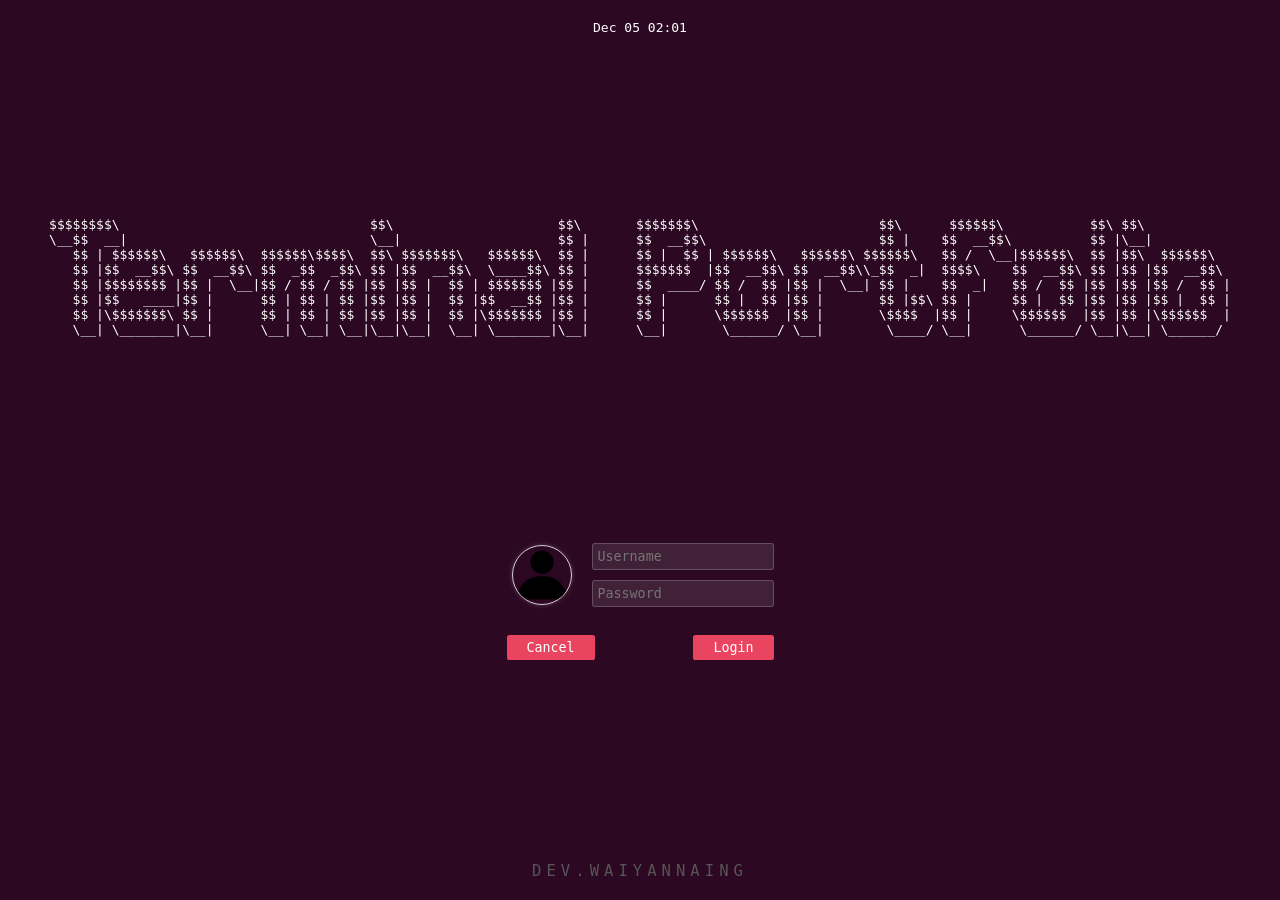
<file: index.html>
<!DOCTYPE html>
<html lang="en">
<head>
    <meta charset="UTF-8">
    <meta name="viewport" content="width=device-width, initial-scale=1.0">
    <title>WaiYanNaing|Terminal</title>
    <link rel="stylesheet" href="login.css">
    <link rel="icon" type="image/" href="img/pixelated-pf.png">
</head>
<body>
    <main>
        <div class="clock" id="clock-box"></div>
        <div class="ascii-container">
        <pre class="ascii-art">
$$$$$$$$\                                $$\                     $$\       $$$$$$$\                       $$\      $$$$$$\           $$\ $$\           
\__$$  __|                               \__|                    $$ |      $$  __$$\                      $$ |    $$  __$$\          $$ |\__|          
   $$ | $$$$$$\   $$$$$$\  $$$$$$\$$$$\  $$\ $$$$$$$\   $$$$$$\  $$ |      $$ |  $$ | $$$$$$\   $$$$$$\ $$$$$$\   $$ /  \__|$$$$$$\  $$ |$$\  $$$$$$\  
   $$ |$$  __$$\ $$  __$$\ $$  _$$  _$$\ $$ |$$  __$$\  \____$$\ $$ |      $$$$$$$  |$$  __$$\ $$  __$$\\_$$  _|  $$$$\    $$  __$$\ $$ |$$ |$$  __$$\ 
   $$ |$$$$$$$$ |$$ |  \__|$$ / $$ / $$ |$$ |$$ |  $$ | $$$$$$$ |$$ |      $$  ____/ $$ /  $$ |$$ |  \__| $$ |    $$  _|   $$ /  $$ |$$ |$$ |$$ /  $$ |
   $$ |$$   ____|$$ |      $$ | $$ | $$ |$$ |$$ |  $$ |$$  __$$ |$$ |      $$ |      $$ |  $$ |$$ |       $$ |$$\ $$ |     $$ |  $$ |$$ |$$ |$$ |  $$ |
   $$ |\$$$$$$$\ $$ |      $$ | $$ | $$ |$$ |$$ |  $$ |\$$$$$$$ |$$ |      $$ |      \$$$$$$  |$$ |       \$$$$  |$$ |     \$$$$$$  |$$ |$$ |\$$$$$$  |
   \__| \_______|\__|      \__| \__| \__|\__|\__|  \__| \_______|\__|      \__|       \______/ \__|        \____/ \__|      \______/ \__|\__| \______/ 
</pre>
        </div>
        <div class="login-form">
            <div class="upper-section">
                <div class="pf-box">
                    <img src="img/login-pf.png" alt="pf-img" class="pf-img">
                </div>
                <div class="input-container">
                    <input type="text" id="username" placeholder="Username" autofocus>
                    <input type="password" id="password" placeholder="Password">
                </div>
            </div>
            <div id="alert-box" class="alert-box" style="display: none;"></div>
            <div class="lower-section">
                <button onclick="window.location.reload()">Cancel</button>
                <button onclick="handleLogin()">Login</button>
            </div>
        </div>
        <div class="heroName">Dev.WaiYanNaing </div>
    </main>
    <script src="login.js"></script>
</body>
</html>
</file>
<file: login.css>
* {
    padding: 0;
    margin: 0;
    box-sizing: border-box;
    font-family: monospace;
}

body { 
    background-color: #2C0822;
    display: flex;
    align-items: center;
    justify-content: center;
    height: 100vh;
}

main{
    width: 90%;
    width: 500px;
    display: flex;
    flex-direction: column;
    justify-content: space-between;
    align-items: center;
    min-height: 100vh;
    padding: 20px 0;
}

.ascii-art {
    color: #ffffff;
    text-align: center;
    white-space: pre;
    overflow-x: hidden;
}

.login-form {
    display: flex;
    flex-direction: column;
    padding: 20px;
}

.pf-box {
    display: flex;
    align-items: center;
    justify-content: center;
    padding: 5px;
}

.pf-img {
    width: 60px;
    height: 60px;
    border-radius: 50%;
    object-fit: cover;
    border: 1px solid rgba(255, 255, 255, 0.8); 
    box-shadow: 0 0 5px rgba(255, 255, 255, 0.2);
}

.upper-section {
    display: flex;
    flex-direction: row;
    align-items: center;
    gap: 15px;
}

.input-container {
    display: flex;
    flex-direction: column;
    gap: 10px;
}

input {
    background-color: rgba(255, 255, 255, 0.1);
    border: 1px solid rgba(255, 255, 255, 0.2);
    padding: 5px;
    color: white;
    outline: none;
    border-radius: 3px;
}

.lower-section {
    display: flex;
    flex-direction: row;
    align-items: center;
    justify-content: space-between;
    margin-top: 25px;
}

button {
    padding: 5px 20px;
    border: none;
    background-color: #E94560;
    color: white;
    cursor: pointer;
    border-radius: .2rem;
    transition: all 0.3s ease;
}

button:hover {
    background-color: #ff5e78;
    transform: translateY(-2px);
    box-shadow: 0 4px 8px rgba(0, 0, 0, 0.3);
}

button:active {
    transform: translateY(0);
}

.alert-box {
    font-size: small;
    color: #fff;
    background: rgba(255, 0, 0, 0.1);
    border: 1px solid #ff4444;
    text-align: center;
    border-radius: 4px;
    margin-top: 15px;
    padding: 1rem .2rem;
    word-wrap: break-word;
    overflow-wrap: break-word;
    white-space: normal;
}

.clock, .heroName{
    color: #fff;
}

.heroName{
    font-size: 1.2rem;
    color: #555;
    letter-spacing: 5px;
    text-transform: uppercase;
}
@media (max-width: 800px) {
    main {
        width: 90%;
        max-width: 400px;
    }

     .ascii-art {
        font-size: 9px; 
    }

     .clock {
        font-size: 1.5rem;
    }

     .heroName {
        font-size: 1rem;
    }
    
}
@media (max-width: 600px) {

    .ascii-art {
        font-size: 6px; 
    }

    .upper-section {
        display: flex;
        justify-content: center;
    }

    .clock {
        font-size: 1.2rem;
    }

    .heroName {
        font-size: 0.9rem;
        letter-spacing: 3px;
    }
}
@media (max-width: 480px) {
    .ascii-art {
        font-size: 4px; 
    }
}
</file>
<file: base.css>
body {
    --bg-color: #2C0822;
    --text-color: #ffffff;
    --prompt-color: #00ff00;

    background-color: var(--bg-color);
    color: var(--text-color);
    transition: background 0.3s ease, color 0.3s ease;
}

body.theme-kali {
    --bg-color: #0A191F;
    --text-color: #fff;
    --prompt-color: #EF0010;
}

body.theme-flamingo {
    --bg-color: #EDBDBE;
    --text-color: #000000;
    --prompt-color: #D41468;
}

.prompt {
    color: var(--prompt-color);
}

*{
    padding: .1rem .1rem;
    margin: 0;
    box-sizing: border-box;
    font-family: monospace;
    font-size: large;;
}

.terminal-box{
    display: block;
    word-break: break-all;
}
.prompt {
    display: inline;
    font-weight: 500;
    white-space: pre-wrap;
}
.terminal-input {
    display: inline;
    background: transparent;
    outline: none;
    border: none;
    min-width: 10px;
    white-space: pre-wrap;
    caret-color: #05f10c;
    word-break: break-all;
}
.terminal-block-cursor {
    caret-shape: block;
}
.command-output {
    padding: .1rem .1rem;
    white-space: pre-line;
}

.ascii-art {
    white-space: pre;
    font-weight: 600;
}
.social-icons {
    display: flex;
    flex-direction: row;
    gap: .5rem;
}
.social-icons img {
    width: 40px;
    height: 40px;
    cursor: pointer;
}
.education-section{
    display: flex;
    flex-direction: row;
    gap: .5rem;
}
.education-section img{
    width: 12vh;
    height: 15vh;;
}

.social-icons img:hover {
    transform: translateY(-4px);
}
.social-icons img:active {
    transform: translateY(0);
}

.project-lists{
    display: inline;
    line-height: 1.8;
}

@media (max-width: 600px) {
    * {
        font-size: 12px;
    }
    
    .ascii-art {
        font-size: 9px;
    }
    .social-icons img{
        width: 35px;
        height: 35px;
    }
    .education-section {
        flex-direction: row;
        align-items: center;
    }

    .education-section img {
        width: 80px;
        height: 100px;
    }
}
</file>
